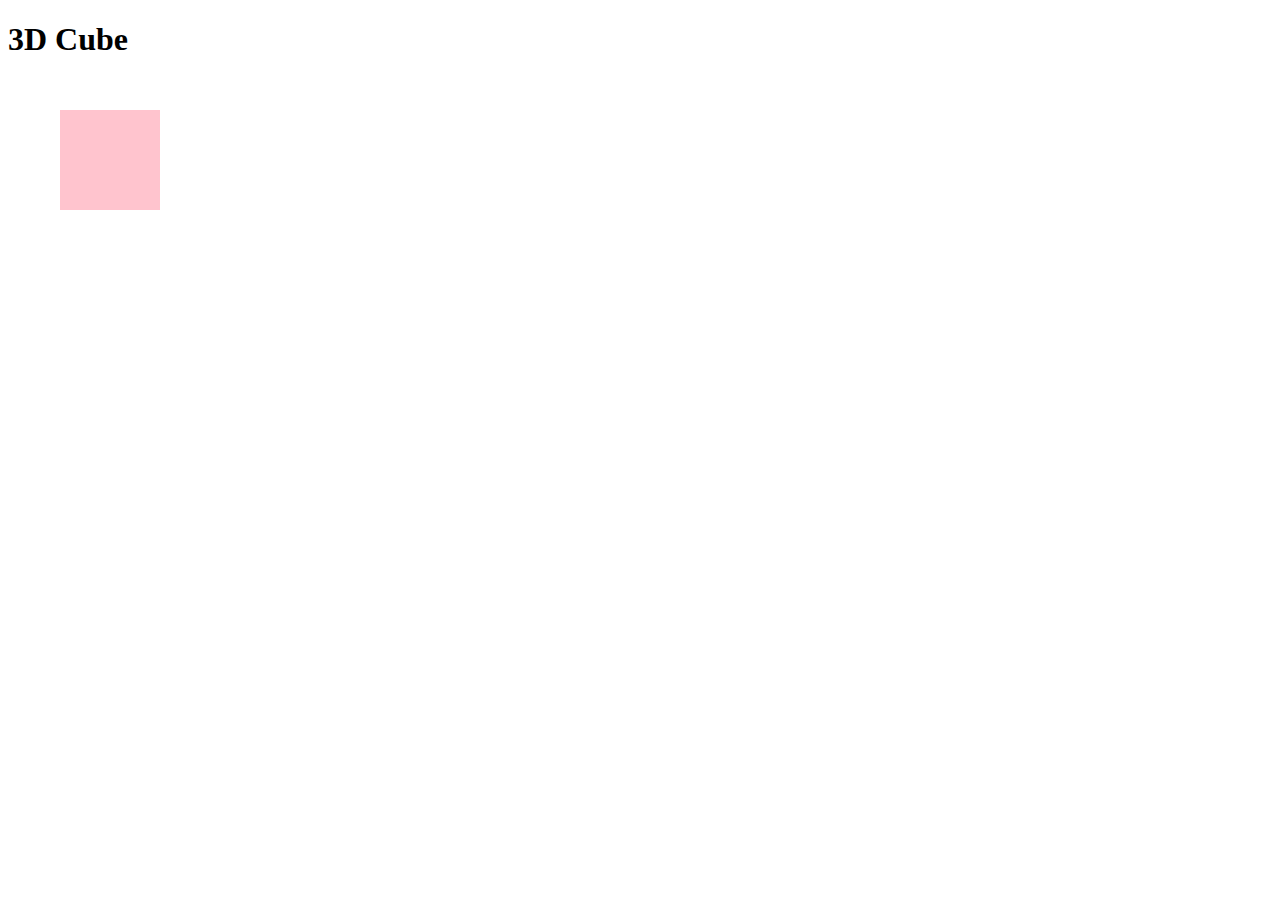
<file: 3D-Cube/index.html>
<!DOCTYPE html>
<html lang="en">

    <head>
        <meta charset="UTF-8">
        <meta http-equiv="X-UA-Compatible" content="IE=edge">
        <meta name="viewport" content="width=device-width, initial-scale=1.0">
        <link href="style.css" rel="stylesheet">

        <title>3D Cube</title>

    </head>

    <body>

        <h1>3D Cube</h1>
        
        <div class="cube">

            <div class="face top"></div>
            <div class="face bottom"></div>
            <div class="face left"></div>
            <div class="face right"></div>
            <div class="face front"></div>
            <div class="face back"></div>

        </div>

    </body>

</html>
</file>
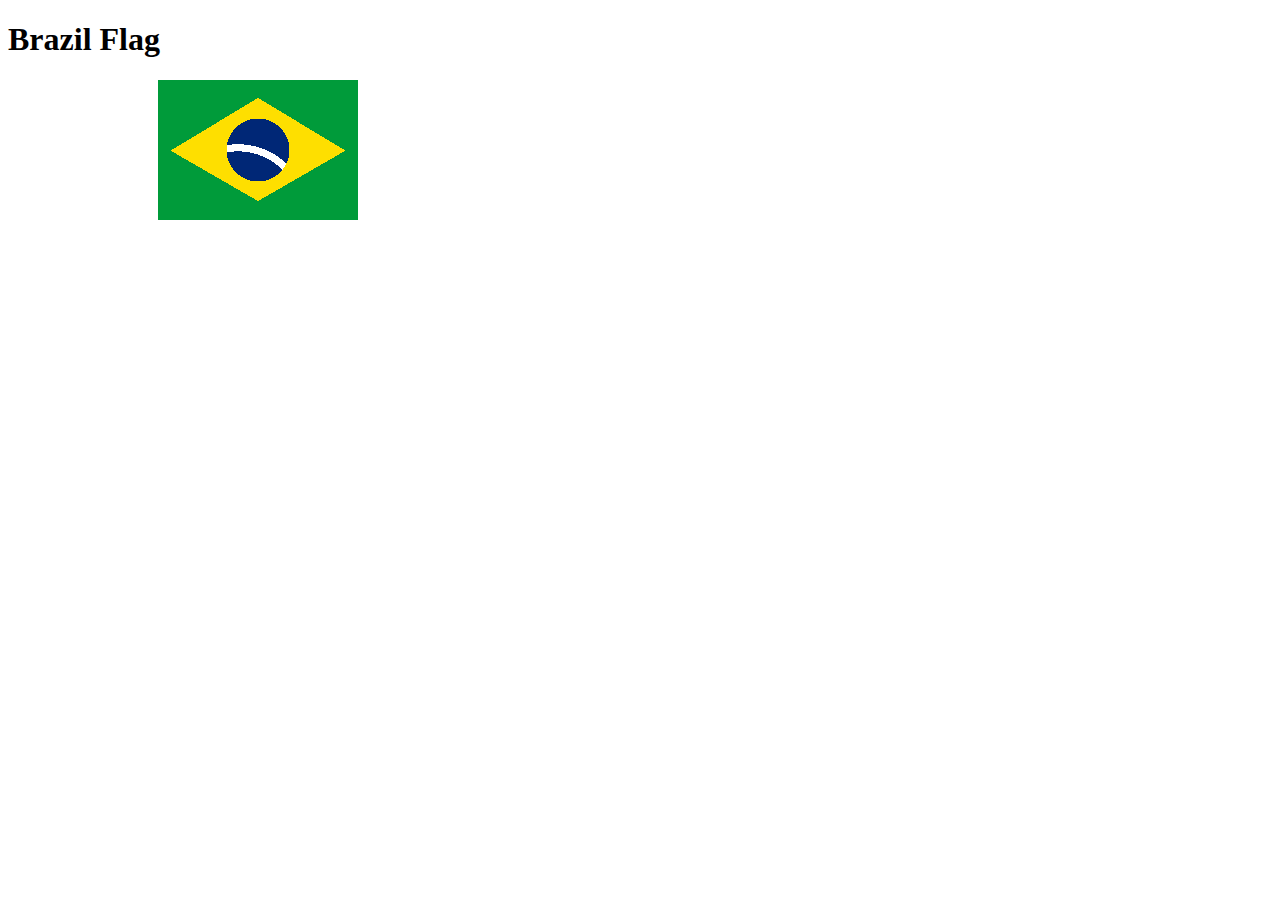
<file: Brazil-Flag/index.html>
<!DOCTYPE html>
<html lang="en">

    <head>
        <meta charset="UTF-8">
        <meta http-equiv="X-UA-Compatible" content="IE=edge">
        <meta name="viewport" content="width=device-width, initial-scale=1.0">
        <link href="style.css" rel="stylesheet">

        <title>Brazil Flag</title>

    </head>

    <body>

        <h1>Brazil Flag</h1>
        
        <div class="brazil"></div>

    </body>

</html>
</file>
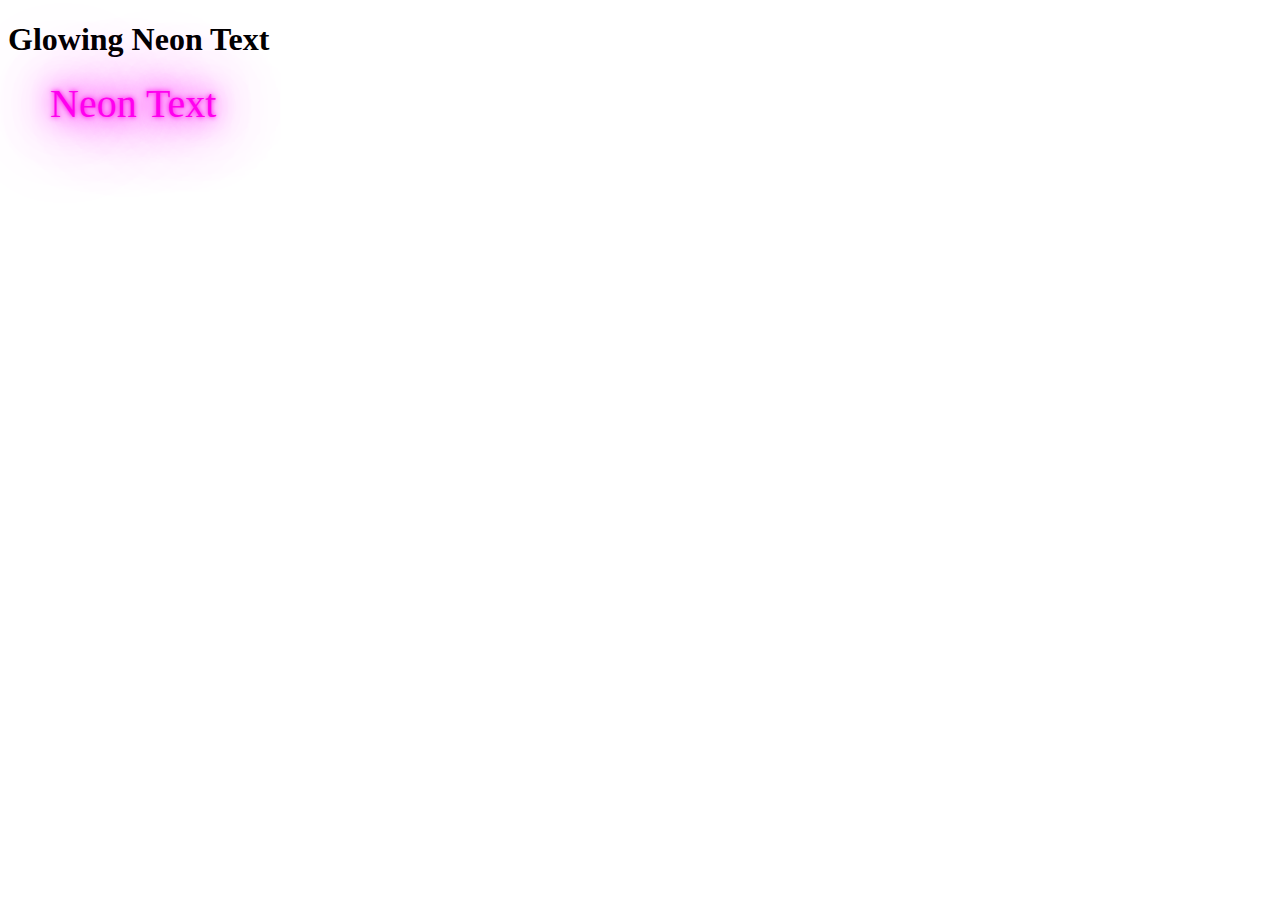
<file: glow-text/index.html>
<!DOCTYPE html>
<html lang="en">

    <head>
        <meta charset="UTF-8">
        <meta http-equiv="X-UA-Compatible" content="IE=edge">
        <meta name="viewport" content="width=device-width, initial-scale=1.0">
        <link href="style.css" rel="stylesheet">

        <title>Text Glow</title>

    </head>

    <body>
        <h1>Glowing Neon Text</h1>
        <div class="neon-text">Neon Text</div>
    </body>

</html>
</file>
<file: 3D-Cube/style.css>
@keyframes turn{
    from {
        transform: rotate3d(0, 0, 0, 0);
    }
    to {
        transform: rotate3d(1, 1, 0, 360deg);
    }
}

.cube {
    width: 20px;
    height: 20px;
    transform-style: preserve-3d;
    animation: turn 5s linear infinite;
    margin: 50px;
}

.face {
    width: 100px;
    height: 100px;
    background: pink;
    border: 2px solid white;
    position: absolute;
    opacity: 0.75;
    transform: translateZ(50px);
}

.front {
    transform: translateZ(50px);
}

.back {
    transform: translateZ(-50px) rotateY(180deg);
}

.left {
    transform: translateX(-50px) rotateY(-90deg);
}

.right {
    transform: translateX(50px) rotateY(90deg);
}

.top {
    transform: translateY(-50px) rotateX(90deg);
}

.bottom {
    transform: translateY(-50px) rotateX(-90deg);
}
</file>
<file: Brazil-Flag/style.css>
.brazil {
    margin-left: 150px;
    width: 200px;
    height: 140px;
    background: linear-gradient(149deg, #009b3a 30%, transparent 25%), linear-gradient(-149deg,#009b3a 30%, transparent 25%), linear-gradient(-30deg, #009b3a 30%, transparent 25%), linear-gradient(30deg, #009b3a 30%, transparent 25%), radial-gradient(90px at 50% 50%, transparent 0, transparent 35%, #fedf00 35%, #fedf00 100%), radial-gradient(180px at 40% 96%, transparent 0, transparent 35%, white 35%, white 39%, transparent 39%, transparent 100%), #002776;
}
</file>
<file: glow-text/style.css>
.neon-text{
    color: rgb(255, 0, 238);
    left: 50px;
    position: absolute;
    font-size: 40px;
    text-shadow: 0 0 5px rgb(255, 0, 238),
                    0 0 25px rgb(255, 0, 238),
                    0 0 50px rgb(255, 0, 238),
                    0 0 75px rgb(255, 0, 238),
                    0 0 100px rgb(255, 0, 238);
    animation: wobble 2s linear infinite;
}

@keyframes wobble{
    0%  {
        transform: translateX(0%);
    }
    15%  {
        transform: translateX(-25%) rotate(-5deg);
        }
    30%  {
        transform: translateX(20%) rotate(3deg);
    }
    45%  {
        transform: translateX(-15%) rotate(-3deg);
    }
    60%  {
        transform: translateX(10%) rotate(2deg);
    }
    75%  {
        transform: translateX(-5%) rotate(-1deg);
    }
    100%  {
        transform: translateX(0%);
    }
}
</file>
